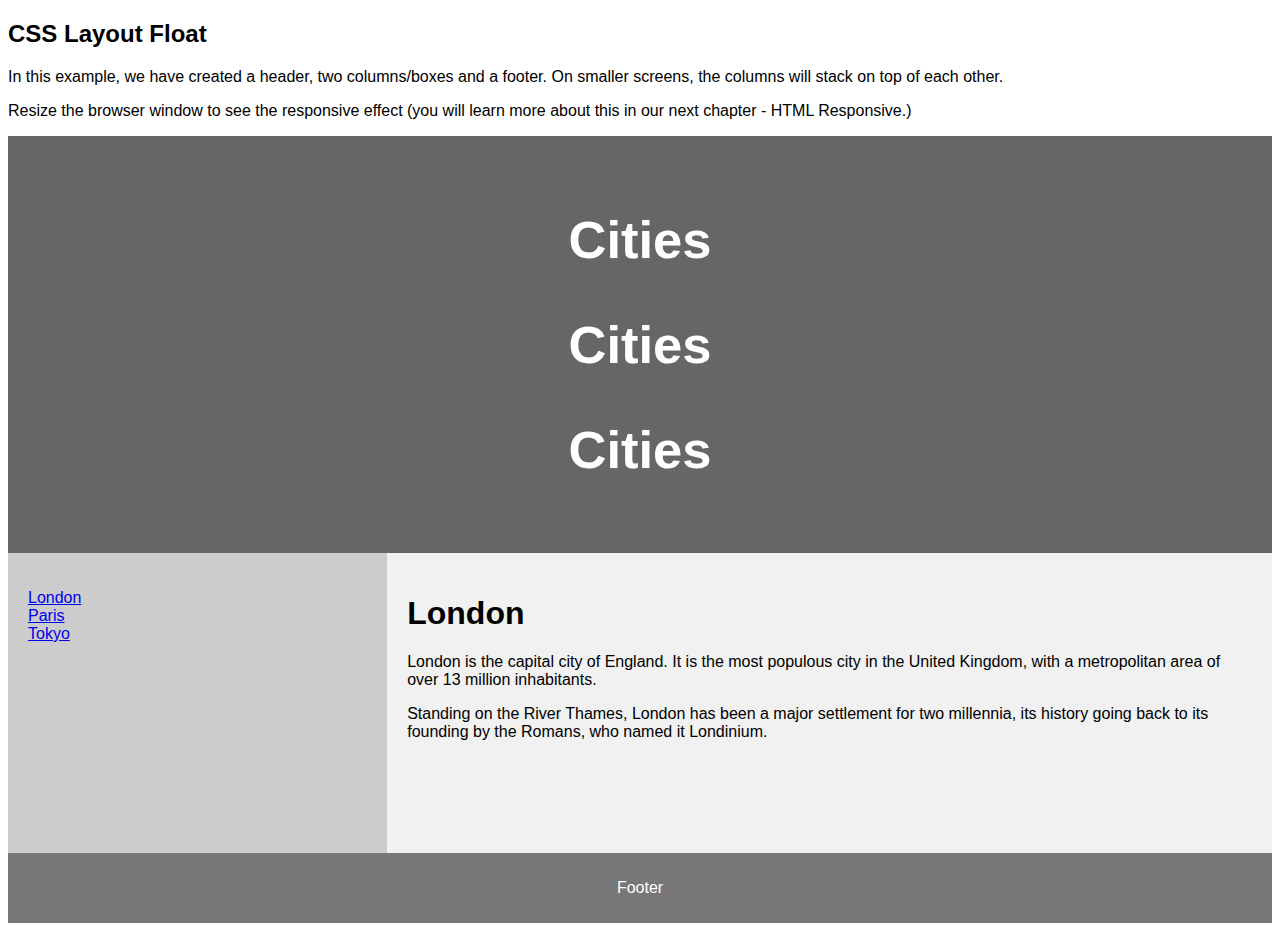
<file: src/main/resources/templates/proba.html>
<!DOCTYPE html>
<html lang="en">
<head>
<title>CSS Template</title>
<meta charset="utf-8">
<meta name="viewport" content="width=device-width, initial-scale=1">
<style>
* {
  box-sizing: border-box;
}

body {
  font-family: Arial, Helvetica, sans-serif;
}

/* Style the header */
header {
  background-color: #666;
  padding: 30px;
  text-align: center;
  font-size: 35px;
  color: white;
}

/* Create two columns/boxes that floats next to each other */
nav {
  float: left;
  width: 30%;
  height: 300px; /* only for demonstration, should be removed */
  background: #ccc;
  padding: 20px;
}

/* Style the list inside the menu */
nav ul {
  list-style-type: none;
  padding: 0;
}

article {
  float: left;
  padding: 20px;
  width: 70%;
  background-color: #f1f1f1;
  height: 300px; /* only for demonstration, should be removed */
}

/* Clear floats after the columns */
section:after {
  content: "";
  display: table;
  clear: both;
}

/* Style the footer */
footer {
  background-color: #777;
  padding: 10px;
  text-align: center;
  color: white;
}

/* Responsive layout - makes the two columns/boxes stack on top of each other instead of next to each other, on small screens */
@media (max-width: 600px) {
  nav, article {
    width: 100%;
    height: auto;
  }
}
</style>
</head>
<body>

<h2>CSS Layout Float</h2>
<p>In this example, we have created a header, two columns/boxes and a footer. On smaller screens, the columns will stack on top of each other.</p>
<p>Resize the browser window to see the responsive effect (you will learn more about this in our next chapter - HTML Responsive.)</p>

<header>
  <h2>Cities</h2>
  <h2>Cities</h2>
  <h2>Cities</h2>
</header>

<section>
  <nav>
    <ul>
      <li><a href="#">London</a></li>
      <li><a href="#">Paris</a></li>
      <li><a href="#">Tokyo</a></li>
    </ul>
  </nav>
  
  <article>
    <h1>London</h1>
    <p>London is the capital city of England. It is the most populous city in the  United Kingdom, with a metropolitan area of over 13 million inhabitants.</p>
    <p>Standing on the River Thames, London has been a major settlement for two millennia, its history going back to its founding by the Romans, who named it Londinium.</p>
  </article>
</section>

<footer>
  <p>Footer</p>
</footer>

</body>
</html>
</file>
